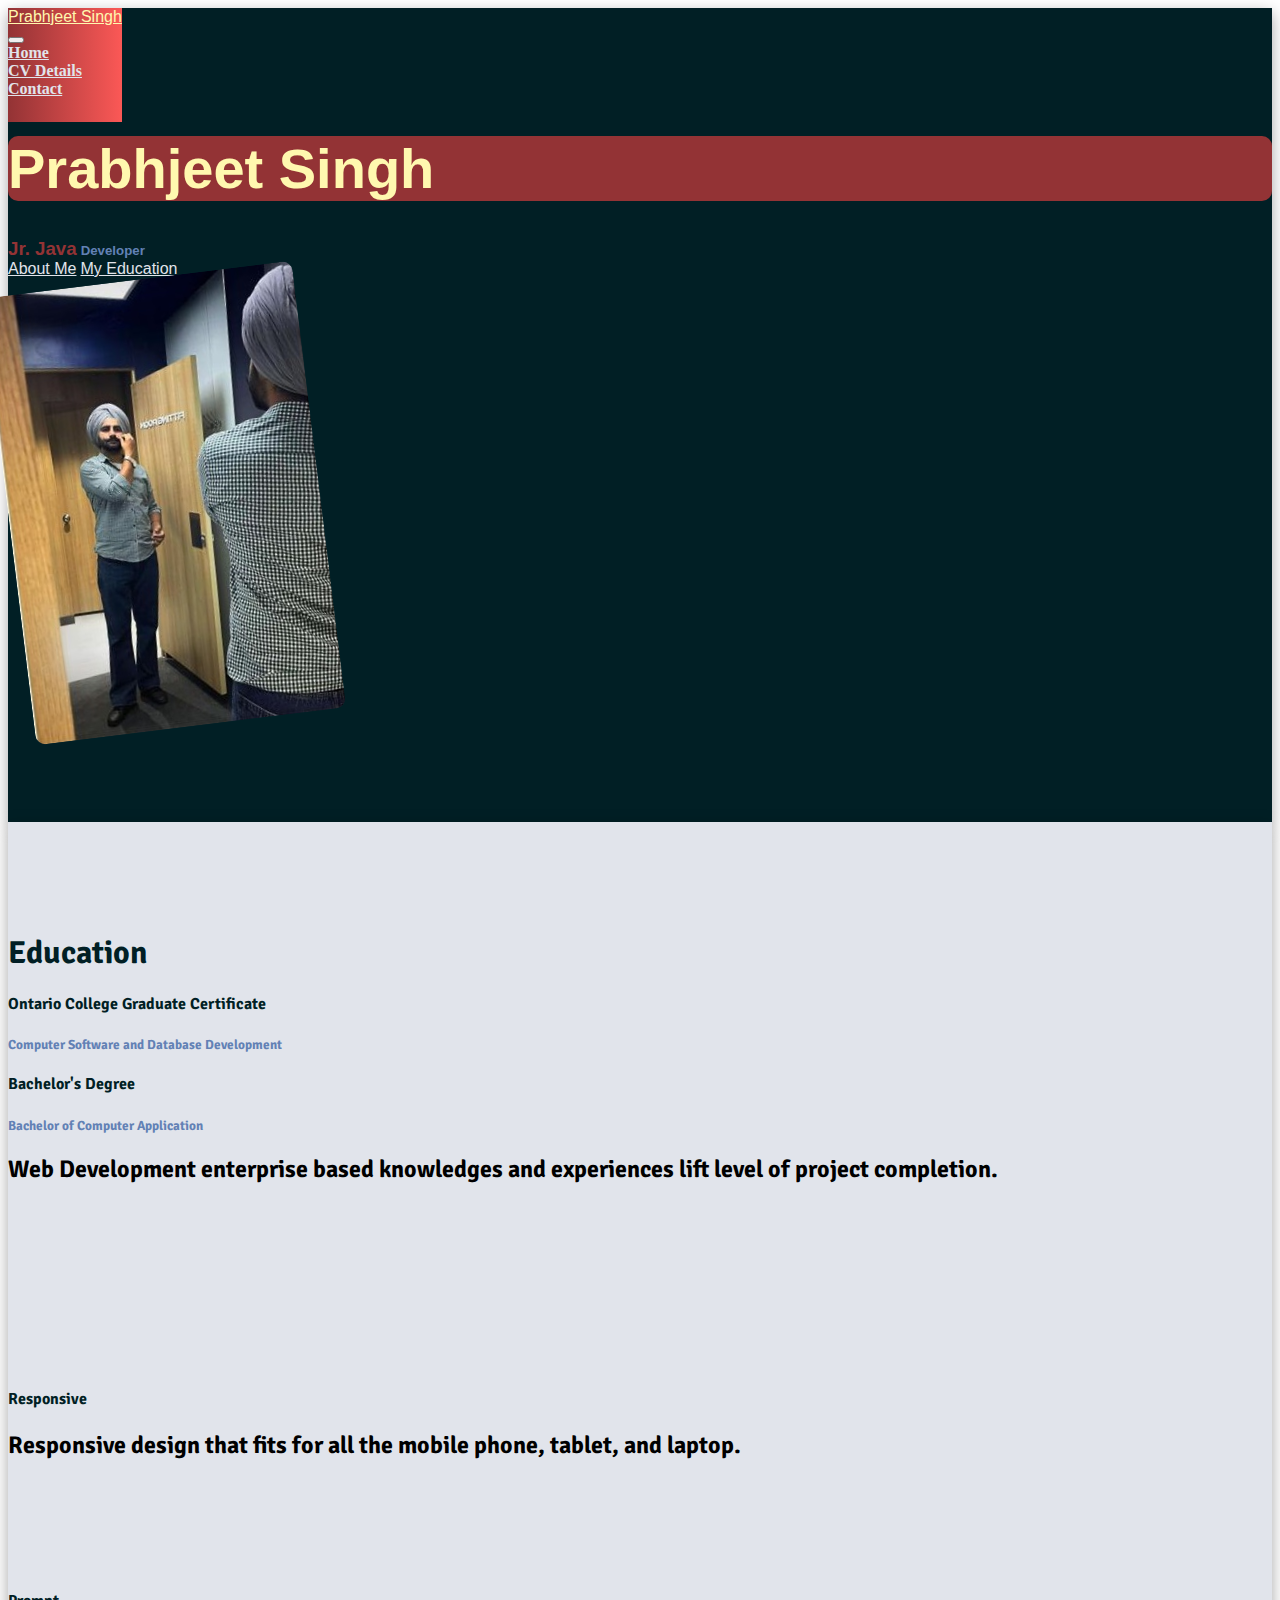
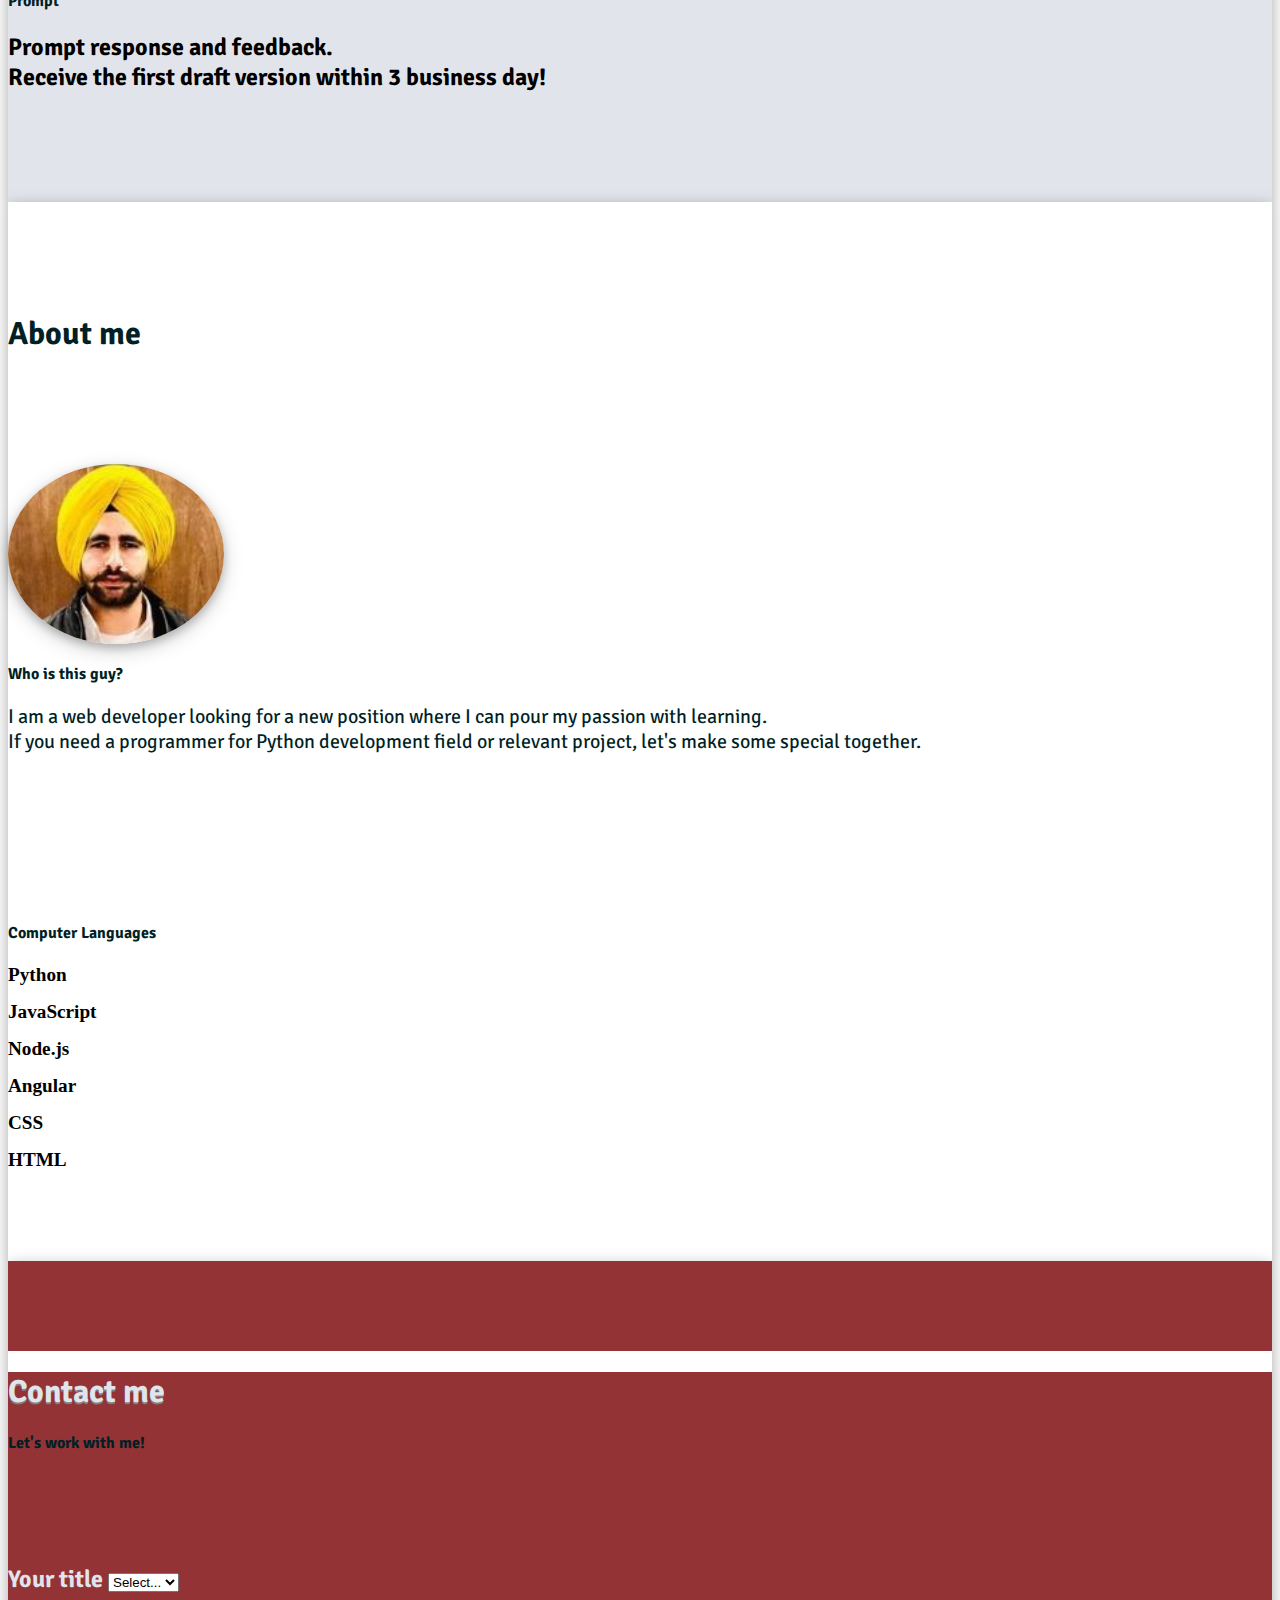
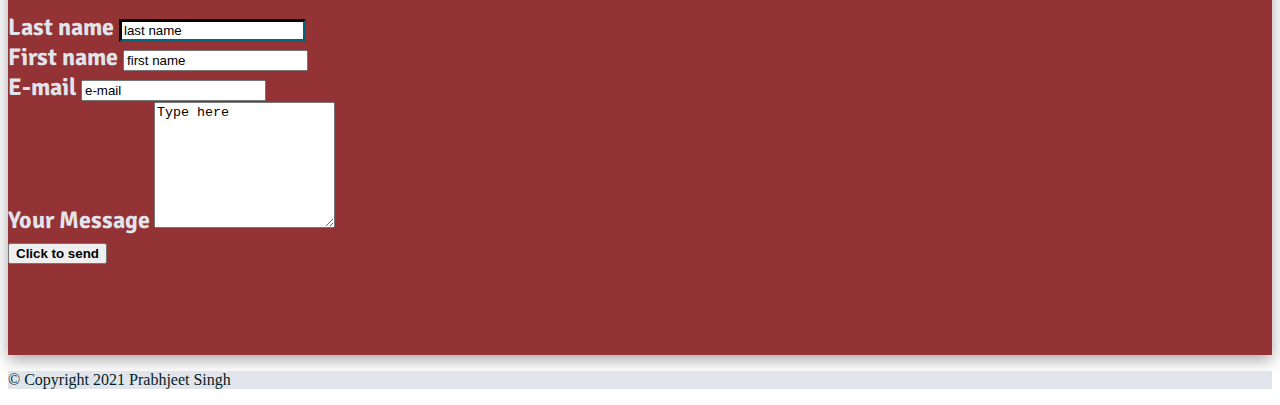
<file: index.html>
<!doctype html>
<html lang="en">

<head>
  <!-- Required meta tags -->
  <meta charset="utf-8">
  <meta name="viewport" content="width=device-width, initial-scale=1, shrink-to-fit=no">

  <!-- Fonts and icons -->
  <link rel="stylesheet" href="https://use.fontawesome.com/releases/v5.15.3/css/all.css"
    integrity="sha384-SZXxX4whJ79/gErwcOYf+zWLeJdY/qpuqC4cAa9rOGUstPomtqpuNWT9wdPEn2fk" crossorigin="anonymous">
  <link rel="preconnect" href="https://fonts.gstatic.com">
  <link href="https://fonts.googleapis.com/css2?family=Signika+Negative:wght@300;700&family=Slackey&display=swap"
    rel="stylesheet">
  <!-- Bootstrap CSS -->
  <link href="https://cdn.jsdelivr.net/npm/bootstrap@5.0.1/dist/css/bootstrap.min.css" rel="stylesheet"
    integrity="sha384-+0n0xVW2eSR5OomGNYDnhzAbDsOXxcvSN1TPprVMTNDbiYZCxYbOOl7+AMvyTG2x" crossorigin="anonymous">
  <link rel="stylesheet" href="https://stackpath.bootstrapcdn.com/bootstrap/4.1.3/css/bootstrap.min.css"
    integrity="sha384-MCw98/SFnGE8fJT3GXwEOngsV7Zt27NXFoaoApmYm81iuXoPkFOJwJ8ERdknLPMO" crossorigin="anonymous">
  <link rel="stylesheet" href="styles.css">
  
  
  <title>Prabhjeet Singh</title>
  
  
</head>

<body>
  <div class="container-fluid topbar">
    <nav class="navbar navbar-expand-lg navbar-dark">
      <div class="row justify-content-center" style="width: 100%;">
        <div class="col align-items-center offset-lg-2">
          <a class="navbar-brand nathan" href="#">Prabhjeet Singh</a>
        </div>
        <div class="col align-self-center text-right">
          <button class="navbar-toggler" type="button" data-toggle="collapse" data-target="#navbarTogglerDemo03"
            aria-controls="navbarTogglerDemo03" aria-expanded="false" aria-label="Toggle navigation">
            <span class="navbar-toggler-icon"></span>
          </button>
          <div class="collapse navbar-collapse" id="navbarTogglerDemo03">
            <a class="navbar-item ml-5" href="#">Home</a><br>
            <a class="navbar-item ml-5" href="EducationAndExperience.html" style="white-space: nowrap;">CV Details</a><br>
            <!-- <a class="navbar-item ml-5" href="portfolio.html">Portfolio</a><br> -->
            <a class="navbar-item ml-5" href="#contact-me">Contact</a><br>
            <a href="https://github.com/prabhuppal12"><i class="fab fa-github ml-5"></i></a>
            <a href="https://www.linkedin.com/in/prabhjeet-singh-6b947627a/"><i class="fab fa-linkedin-in ml-2"></i></a><br>
          </div>
        </div>
      </div>
    </nav>
  </div>


  <div class="customshadow">
    <div class="container-fluid section1">
      <div class="container-fluid empty section1">
      </div>
      <div class="row justify-content-center">
        <div class="col-lg-4 mb-5 mt-5 align-self-center" id="hometitle">
          <div class="textbox">
            <h1 class="bignathan ml-2">Prabhjeet Singh</h1>
          </div>
          <h3 class="webdeveloper inline">Jr. Java</h3>
          <h5 class="ml-2 hello inline">Developer</h5><br>
          <a href="#about-me" class="btn btn-outline-light btn-lg aboutMe-button mr-5" role="button">About Me</a>
          <a href="#features" class="btn btn-outline-light btn-lg myFeatures-button" role="button">My Education</a>
        </div>

        <div class="col-lg-4 mt-5 mb-5 text-center">
          <img src="img/photo.jpg" id="profile" class="ml-5 mr-5">
        </div>
      </div>
      <div class="container-fluid empty section1">
      </div>
    </div>
  </div>


  <div class="customshadow m-2">
    <div class="container-fluid section2">
      <div class="row justify-content-center">
        <div class="container-fluid empty section2">
          <a name="features"></a>
        </div>
        <div class="col-md-5 mb-5 align-self-center text-center" style="margin-bottom: 0!important;">

          <h1 class="features">Education</h1>

        </div>
      </div>
      <!-- <i class="fab fa-python skill-icon mr-5"></i>
        <i class="fas fa-file-code skill-icon mr-5"></i> -->
      <div class="row justify-content-center">
        <div class="col-sm-5 text-center">
          <i class="fas fa-pills mb-3 mt-5 textshadow"></i>
          <h4 class="features">Ontario College Graduate Certificate</h4>
		  <h5 class="degree inline">Computer Software and Database Development</h5>
        </div>
        <div class="col-sm-5 text-center mb-3">
          <i class="fas fa-bacterium mb-3 mt-5 textshadow"></i>
          <h4 class="features">Bachelor's Degree</h4>
          <h5 class="degree inline ">Bachelor of Computer Application</h5>
        </div>
      </div>
      <div class="row">
        <div class="col text-center">
          <h2 class="explain mt-2">Web Development enterprise based knowledges and experiences lift level of project completion.
          </h2>
        </div>
      </div>
      <div class="container-fluid empty section2">
      </div>
      <div class="row justify-content-center">
        <div class="col-sm-5 text-center">
          <i class="fas fa-laptop textshadow"></i><br>
          <i class="fas fa-mobile-alt mt-3 textshadow"></i>
          <i class="fas fa-tablet-alt mb-3 textshadow"></i>
          <h4 class="features">Responsive</h4>
          <h2 class="explain mt-4">Responsive design that fits for all the mobile phone, tablet, and laptop.</h2>
          <div class="container-fluid empty section2">
          </div>
        </div>
        <div class="col-sm-5 text-center">
          <i class="fas fa-bolt mb-3 mt-3 textshadow"></i>
          <h4 class="features">Prompt</h4>
          <h2 class="explain mt-4">Prompt response and feedback.<br> Receive the first draft version within 3 business
            day!</h2>
          <div class="container-fluid empty section2">
          </div>
        </div>
      </div>
    </div>
  </div>


  <div class="customshadow m-2">
    <div class="container-fluid section3">
      <div class="container-fluid empty section3">
        <a name="about-me"></a>
      </div>
      <div class="row">
        <div class="col text-center">

          <h1 class="features">About me</h1>
        </div>
      </div>
      <div class="container-fluid empty section3">
      </div>
      <div class="row justify-content-center">
        <div class="col-md-5 text-center">
          <img src="img/prabh.jpg" id="profile2" class="mb-5 boxshadow">
          <p class="explain self-intro mb-5 text-center">Who is this guy?</p>
          <p class="explain mb-5" style="font-size: 20px;">I am a web developer looking for a new position where I can pour
            my passion with learning.<br>If you need a programmer for Python development field or relevant project, let's make some
            special together.</p>
          <a href="https://github.com/prabhuppal12"><i class="fab fa-github-square"></i></a>
          <a href="https://www.linkedin.com/in/prabhjeet-singh-6b947627a/"><i class="fab fa-linkedin"></i></a>
          <div class="container-fluid empty section3">
          </div>
        </div>
        <div class="col-md-5 text-center">
          <h4 class="features mb-2">Computer Languages</h4>
          <div class="row justify-content-center">
            <div class="col text-center">
              <i class="fab fa-python textshadow-weak"></i>
              <h2 class="c-lang">Python</h2>
            </div>
          </div>
          <div class="row justify-content-center">
            <div class="col text-center">
              <i class="fab fa-js-square textshadow-weak"></i>
              <h2 class="c-lang">JavaScript</h2>
            </div>
            <div class="col text-center">
              <i class="fab fa-node textshadow-weak"></i>
              <h2 class="c-lang">Node.js</h2>
            </div>
          </div>
          <div class="row justify-content-center">
            <div class="col text-center">
              <i class="fab fa-angular textshadow-weak"></i>
              <h2 class="c-lang">Angular</h2>
            </div>
            <div class="col text-center">
              <i class="fab fa-css3-alt textshadow-weak"></i>
              <h2 class="c-lang">CSS</h2>
            </div>
          </div>
          <div class="row justify-content-center">
            <div class="col text-center">
              <i class="fab fa-html5 textshadow-weak"></i>
              <h2 class="c-lang">HTML</h2>
            </div>
            <div class="container-fluid empty section3">
            </div>
          </div>
        </div>
      </div>
    </div>
  </div>

  <div class="customshadow m-2">
    <div class="container-fluid empty section4">
    </div>
    <div class="container-fluid section4">
      <div class="row">
        <div class="col text-center">
          <h1 class="features textshadow-weak" style="color: #E1E4EB;">Contact me</h1>
          <h4 class="features">Let's work with me!</h4>
          <a name="contact-me"></a>
        </div>
      </div>
      <div class="container-fluid empty section4">
      </div>
      <form action="mailto:jeon4972@snu.ac.kr" method="post" enctype="text/plain">
        <div class="row justify-content-center">
          <label for="titles" class="col-md-3 form-group text-md-center text-center">
            Your title
          </label>
          <select id="titles" name="titles" class="form-control col-md-3 col-6 text-left mb-3">
            <option selected>Select...</option>
            <option value="dr">Dr.</option>
            <option value="ms">Ms.</option>
            <option value="mrs">Mrs.</option>
            <option value="mr">Mr.</option>
            <option value="notitle">No title</option>
          </select>
        </div>

        <div class="row justify-content-center">
          <br>
          <label for="first-name" class="col-md-3 form-group text-md-center text-center mb-3">
            Last name
          </label>
          <input type="text" id="last-name" name="last-name" placeholder="Last-name"
            class="form-control col-md-3 col-6 mb-3" value="last name"><br>
        </div>
        <div class="row justify-content-center">
          <label for="first-name" class="col-md-3 form-group text-md-center text-center mb-3">
            First name
          </label>
          <input type="text" id="first-name" name="first-name" placeholder="First-name"
            class="form-control col-md-3 col-6 mb-3" value="first name">
        </div>
        <div class="row justify-content-center">
          <label for="email" class="col-md-3 form-group text-md-center text-center mb-3">
            E-mail
          </label>
          <input type="email" id="email" name="email" placeholder="e-mail" class="form-control col-md-3 col-6 mb-3"
            value="e-mail">
        </div>

        <div class="row justify-content-center">
          <label for="content" class="col-md-3 form-group text-md-center text-center mb-3">Your Message</label>
          <textarea class="form-control col-md-3 col-6 mb-3" name="feedback" id="content" rows="8">Type here</textarea>
        </div>
        <div class="row justify-content-center">
          <label class="col-md-3 form-group text-md-center text-center mb-3"></label>
          <div class="col col-md-3 form-group text-md-right text-center mb-3 pr-0 pl-0">
            <button type="submit" class="btn btn-outline-light btn-lg" style="font-weight: bold;">Click to send</button>
          </div>
        </div>
      </form>
    </div>
    </form>
    <div class="container-fluid empty section4">
    </div>
  </div>
  </div>



  <footer id="footer" class="text-center pt-2 pb-1">
    <p>© Copyright 2021 Prabhjeet Singh</p>
  </footer>

  <!-- Optional JavaScript -->
  <!-- jQuery first, then Popper.js, then Bootstrap JS -->
  <script src="https://code.jquery.com/jquery-3.3.1.slim.min.js"
    integrity="sha384-q8i/X+965DzO0rT7abK41JStQIAqVgRVzpbzo5smXKp4YfRvH+8abtTE1Pi6jizo"
    crossorigin="anonymous"></script>
  <script src="https://cdnjs.cloudflare.com/ajax/libs/popper.js/1.14.3/umd/popper.min.js"
    integrity="sha384-ZMP7rVo3mIykV+2+9J3UJ46jBk0WLaUAdn689aCwoqbBJiSnjAK/l8WvCWPIPm49"
    crossorigin="anonymous"></script>
  <script src="https://stackpath.bootstrapcdn.com/bootstrap/4.1.3/js/bootstrap.min.js"
    integrity="sha384-ChfqqxuZUCnJSK3+MXmPNIyE6ZbWh2IMqE241rYiqJxyMiZ6OW/JmZQ5stwEULTy"
    crossorigin="anonymous"></script>
  <script src="https://cdn.jsdelivr.net/npm/bootstrap@5.0.1/dist/js/bootstrap.bundle.min.js"
    integrity="sha384-gtEjrD/SeCtmISkJkNUaaKMoLD0//ElJ19smozuHV6z3Iehds+3Ulb9Bn9Plx0x4"
    crossorigin="anonymous"></script>
  <script src="https://cdn.jsdelivr.net/npm/@popperjs/core@2.9.2/dist/umd/popper.min.js"
    integrity="sha384-IQsoLXl5PILFhosVNubq5LC7Qb9DXgDA9i+tQ8Zj3iwWAwPtgFTxbJ8NT4GN1R8p"
    crossorigin="anonymous"></script>
  <script src="https://cdn.jsdelivr.net/npm/bootstrap@5.0.1/dist/js/bootstrap.min.js"
    integrity="sha384-Atwg2Pkwv9vp0ygtn1JAojH0nYbwNJLPhwyoVbhoPwBhjQPR5VtM2+xf0Uwh9KtT"
    crossorigin="anonymous"></script>
</body>

</html>
</file>
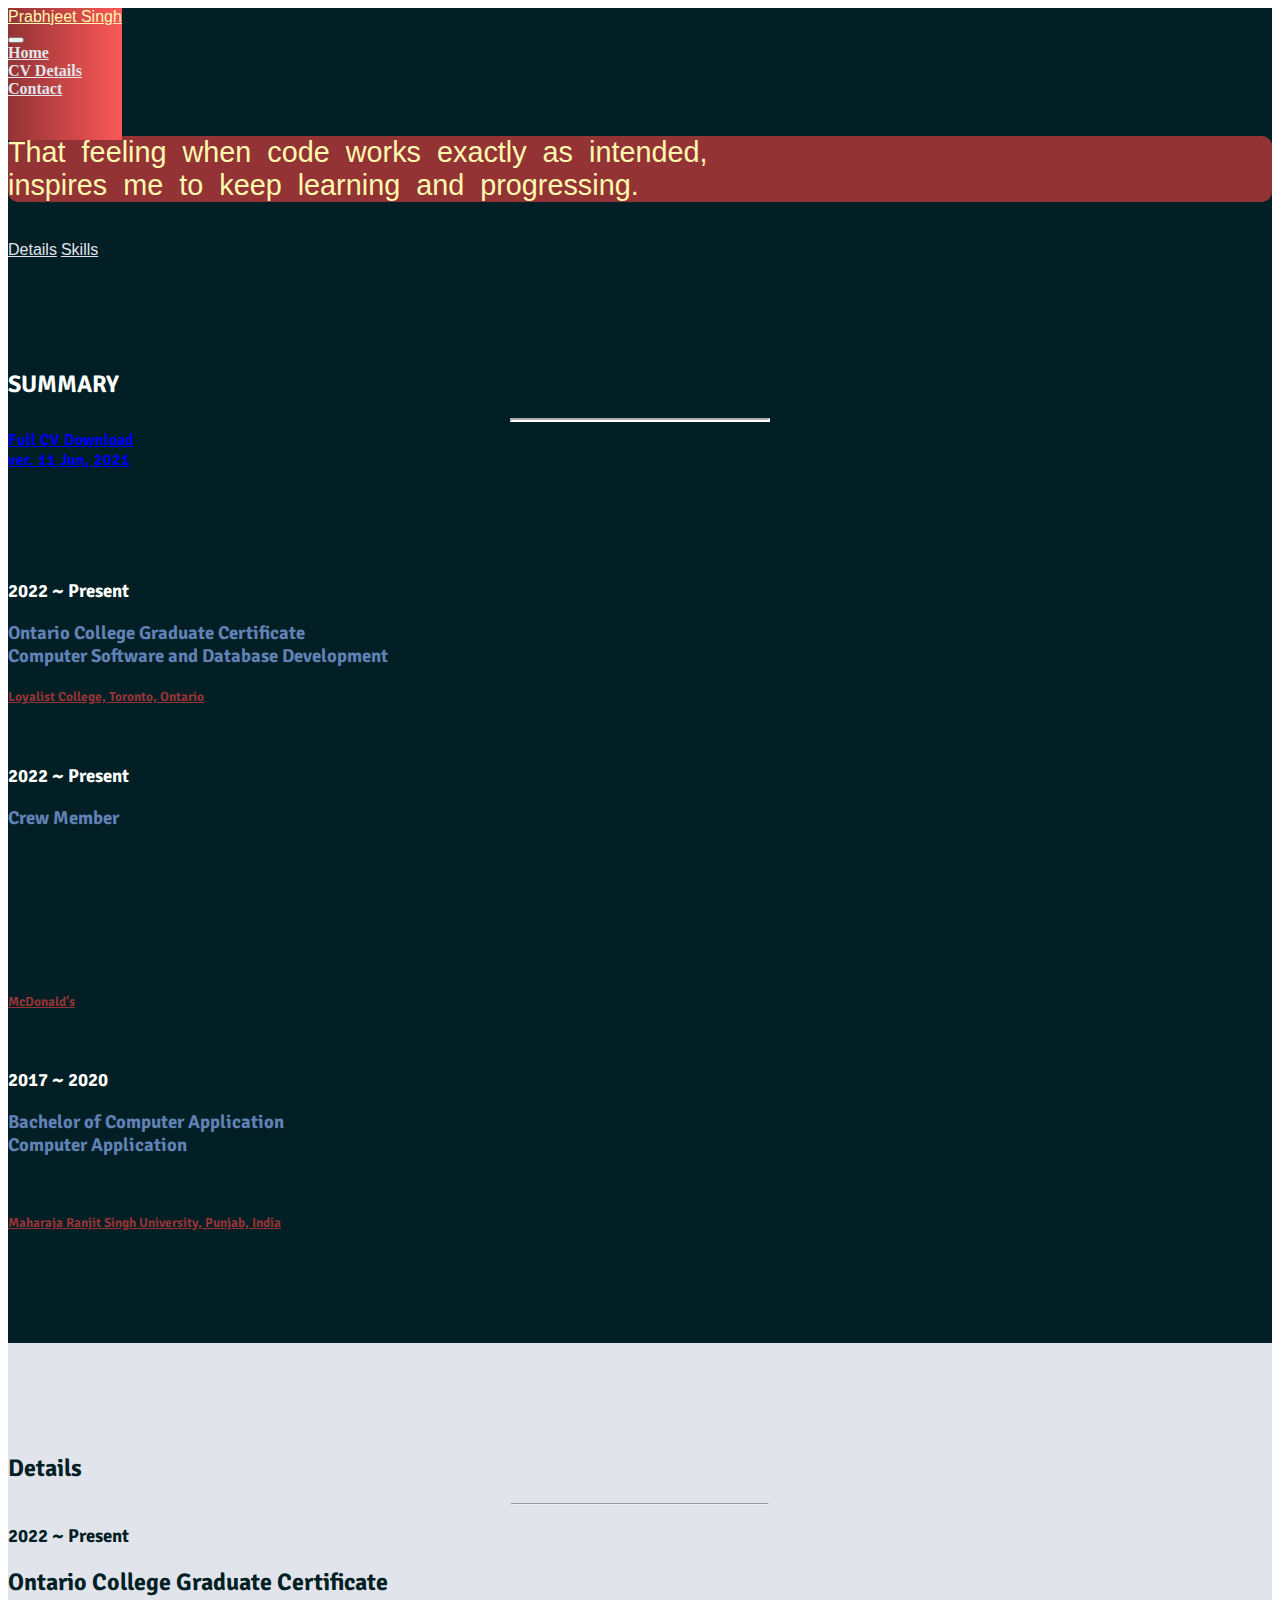
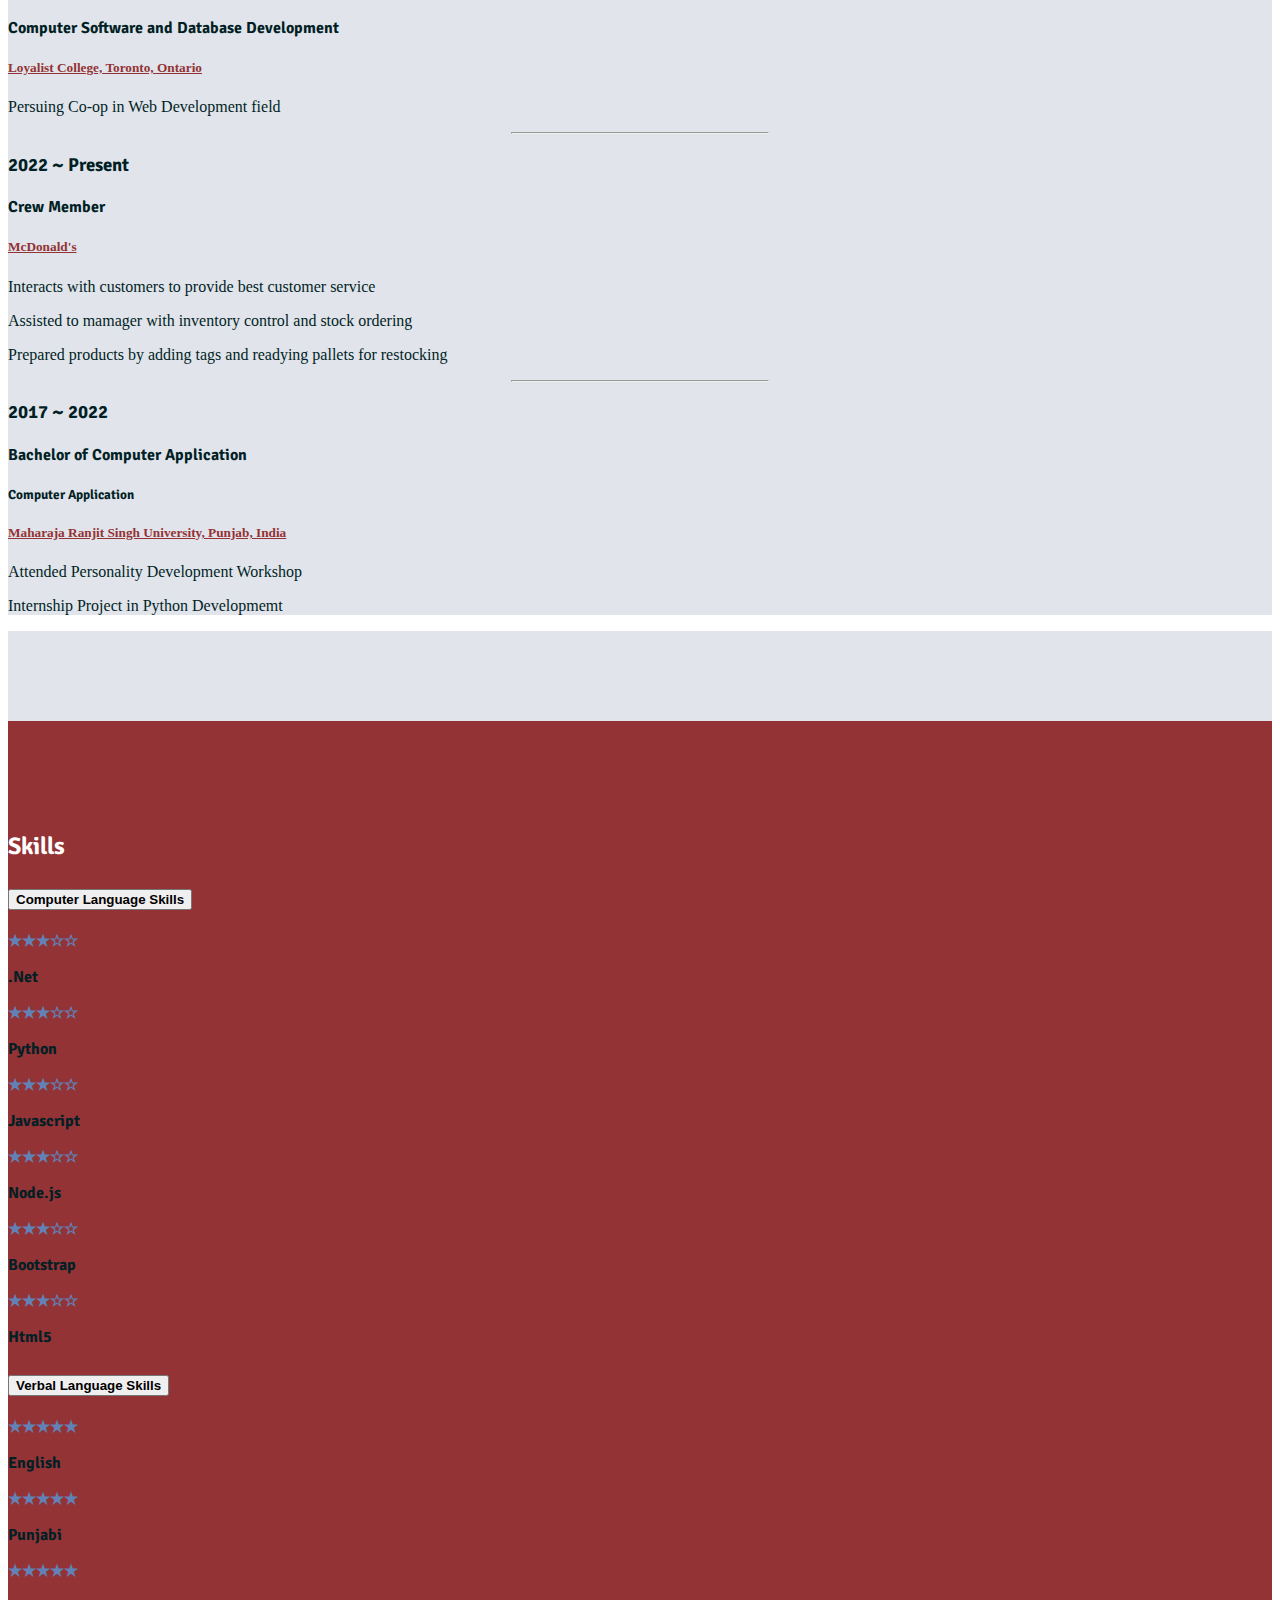
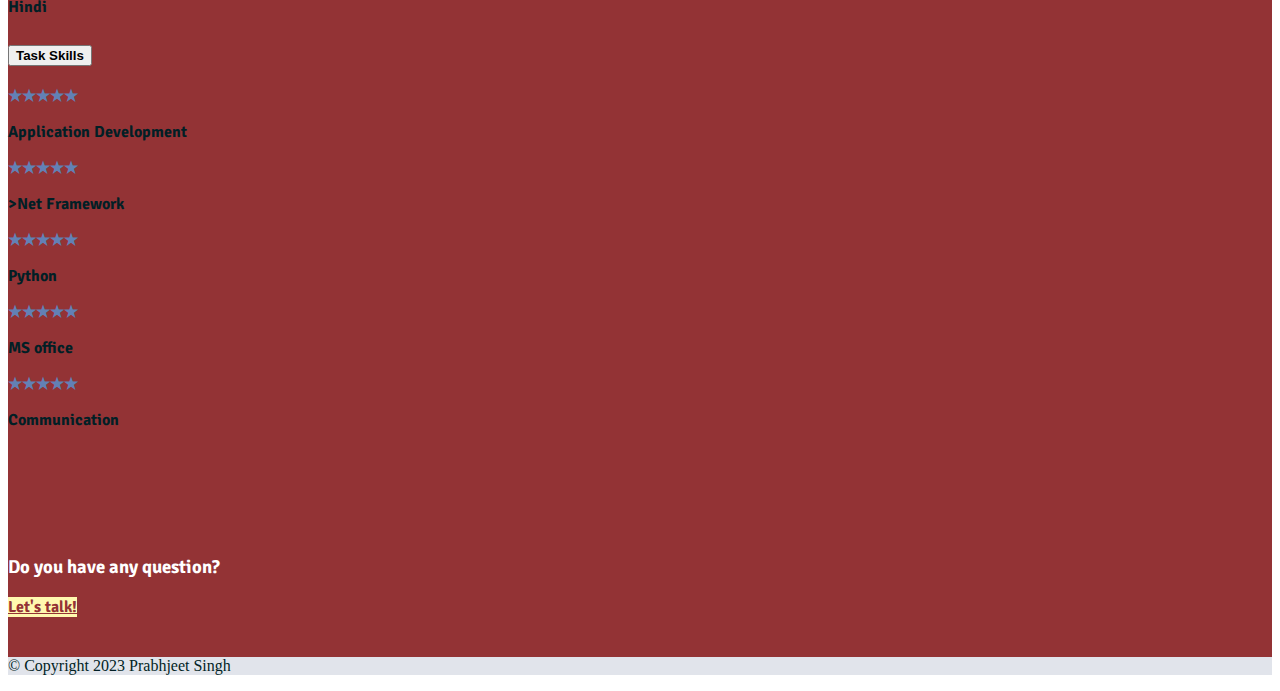
<file: EducationAndExperience.html>
<!doctype html>
<html lang="en">

<head>
  <!-- Required meta tags -->
  <meta charset="utf-8">
  <meta name="viewport" content="width=device-width, initial-scale=1, shrink-to-fit=no">

  <!-- Fonts and icons -->
  <link rel="stylesheet" href="https://use.fontawesome.com/releases/v5.15.3/css/all.css"
    integrity="sha384-SZXxX4whJ79/gErwcOYf+zWLeJdY/qpuqC4cAa9rOGUstPomtqpuNWT9wdPEn2fk" crossorigin="anonymous">
  <link rel="preconnect" href="https://fonts.gstatic.com">
  <link href="https://fonts.googleapis.com/css2?family=Signika+Negative:wght@300;700&family=Slackey&display=swap"
    rel="stylesheet">
  <!-- Bootstrap CSS -->
  <link href="https://cdn.jsdelivr.net/npm/bootstrap@5.0.1/dist/css/bootstrap.min.css" rel="stylesheet"
    integrity="sha384-+0n0xVW2eSR5OomGNYDnhzAbDsOXxcvSN1TPprVMTNDbiYZCxYbOOl7+AMvyTG2x" crossorigin="anonymous">
  <link rel="stylesheet" href="https://stackpath.bootstrapcdn.com/bootstrap/4.1.3/css/bootstrap.min.css"
    integrity="sha384-MCw98/SFnGE8fJT3GXwEOngsV7Zt27NXFoaoApmYm81iuXoPkFOJwJ8ERdknLPMO" crossorigin="anonymous">
  <link rel="stylesheet" href="styles.css">


  <title>Education Detail</title>
</head>

<body>
  <div class="container-fluid topbar">
    <nav class="navbar navbar-expand-lg navbar-dark">
      <div class="row justify-content-center" style="width: 100%;">
        <div class="col align-items-center offset-lg-2">
          <a class="navbar-brand nathan" href="index.html">Prabhjeet Singh</a>
        </div>
        <div class="col align-self-center text-right">
          <button class="navbar-toggler" type="button" data-toggle="collapse" data-target="#navbarTogglerDemo03"
            aria-controls="navbarTogglerDemo03" aria-expanded="false" aria-label="Toggle navigation">
            <span class="navbar-toggler-icon"></span>
          </button>
          <div class="collapse navbar-collapse" id="navbarTogglerDemo03">
            <a class="navbar-item ml-5" href="index.html">Home</a><br>
            <a class="navbar-item ml-5" href="#">CV Details</a><br>
          <!--   <a class="navbar-item ml-5" href="portfolio.html">Portfolio</a><br> -->
            <a class="navbar-item ml-5" href="index.html#contact-me">Contact</a><br>
            <a href="https://github.com/prabhuppal12"><i class="fab fa-github ml-5"></i></a>
            <a href="https://www.linkedin.com/in/prabhjeet-singh-6b947627a/"><i class="fab fa-linkedin-in ml-2"></i></a><br><br>
			
          </div>
        </div>
      </div>
    </nav>
  </div>

  <div class="section1">
    <div class="container-fluid empty section1">
    </div>
    <div class="row justify-content-center m-0">
      <div class="col-md-9 text-center">
        <div class="cvTextbox">
          <h4 class="cvTop pt-5 pb-5 mr-2 ml-2 mt-5">That feeling when code works exactly as
            intended,<br>inspires me to keep learning and progressing.
          </h4>
        </div>
        <a href="#details" class="btn btn-outline-light btn-lg aboutMe-button mr-5" role="button">Details</a>
        <a href="#skills" class="btn btn-outline-light btn-lg myFeatures-button" role="button">Skills</a>
      </div>
      <div class="container-fluid empty section1">
      </div>
    </div>

    <div class="row justify-content-center m-0">
      <div class="col-md-6 text-center">
        <h2 class="degree mb-0" style="color: white;">SUMMARY</h2>
        <hr class="detailPage_hr mb-5" style="border-color: white; border-width: 2px;">
        <a href="img/PrabhCV.pdf" download target="_blank" class="btn btn-outline-light btn-lg btn-cv"
          role="button">
          <div class="row align-items-center">
            <div class="col">
              <i class="fas fa-download text-center"></i>
            </div>
            <div class="col">
              <div class="row">
                <div class="col">
                  Full CV Download
                </div>
              </div>
              <div class="row">
                <div class="col">
                  ver. 11 Jun, 2021
                </div>
              </div>
            </div>
          </div>
        </a>
      </div>
    </div>
    <div class="container-fluid empty section1">
    </div>
    <div class="row justify-content-center m-0">
      
      <div class="col-lg-3 text-center">
        <div class="card bg-transparent carddesign mb-5">
          <div class="card-header features bg-transparent">
            <h3 class="features mb-4 mt-3" style="color: white;">2022 ~ Present</h3>
            <i class="fas fa-graduation-cap"></i>
          </div>
          <div class="card-body">
            <h3 class="degree">Ontario College Graduate Certificate
			<br>Computer Software and Database Development</h3>
            <h5 class="degree"><a href="https://loyalistcollege.com/international/welcome-to-loyalist-college-in-toronto/" class="referencePage"> Loyalist College, Toronto, Ontario</a></h5>
            <br>
          </div>
        </div>
      </div>
	  
      <div class="col-lg-3 text-center">
        <div class="card bg-transparent carddesign mb-5">
          <div class="card-header features bg-transparent">
            <h3 class="features mb-4 mt-3" style="color: white;">2022 ~ Present</h3>
            <i class="fas fa-user-tie"></i>
          </div>
          <div class="card-body">
            <h3 class="degree">Crew Member<br>  </h3><br><br><br><br><br><br>	
            <h5 class=" degree"><br><a href="https://www.mcdonalds.com/ca/en-ca.html"
                class="referencePage">McDonald's</a></h5><br>
          </div>
        </div>
      </div>
	  
	  
	  <div class="col-lg-3 text-center">
        <div class="card bg-transparent carddesign mb-5">
          <div class="card-header features bg-transparent">
            <h3 class="features mb-4 mt-3" style="color: white;">2017 ~ 2020</h3>
            <i class="fas fa-graduation-cap"></i>
          </div>
          <div class="card-body">
            <h3 class="degree">Bachelor of Computer Application 
			<br>Computer Application </h3><br>
            <h5 class="degree"><a href="https://lkc.ac.in/" class="referencePage"> Maharaja Ranjit Singh University, Punjab, India</a></h5>
            
          </div>
        </div>
      </div>
	  
    </div>
    <div class="container-fluid empty section1">
    </div>
  </div>

  <div class="section2">
    <div class="container-fluid empty section2">
      <a name="details"></a>
    </div>
    <div class="row justify-content-center m-0">
      <div class="col-lg-7 text-center">
        <h2 class="features">Details</h2>
        
          <hr class="detailPage_hr">
        <h3 class="features mb-5">2022 ~ Present</h3>
        <h2 class="features">Ontario College Graduate Certificate </h2>
		<h4 class="features">Computer Software and Database Development </h4>
		    <h5 class="mb-4"><a href="https://loyalistcollege.com/international/welcome-to-loyalist-college-in-toronto/" class="referencePage">
			Loyalist College, Toronto, Ontario</a></h5>
		  <p class="mb-1">Persuing Co-op in Web Development field </p>
      </div>
    </div>
	
	
	    <div class="row justify-content-center m-0">
      <div class="col-lg-7 text-center">
        <hr class="detailPage_hr">
        <h3 class="features mb-5">2022 ~ Present</h3>
        <h4 class="features">Crew Member</h4>
		   <h5 class="mb-4"><a href="https://www.mcdonalds.com/ca/en-ca.html" class="referencePage"> McDonald's</a></h5>
          <p class="mb-1">Interacts with customers to provide best customer service</p>
          <p class="mb-1">Assisted to mamager with inventory control and stock ordering<p>
		  <p class="mb-1">Prepared products by adding tags and readying pallets for restocking<p>
      </div>
    </div>
	
	
 <div class="row justify-content-center m-0">
      <div class="col-lg-7 text-center">
			<hr class="detailPage_hr">
        <h3 class="features mb-5">2017 ~ 2022</h3>
        <h4 class="features">Bachelor of Computer Application </h4>
        <h5 class="features">Computer Application</h4>
          <h5 class="mb-4"><a href="https://mrsptu.ac.in/" class="referencePage"> Maharaja Ranjit Singh University, Punjab, India</a></h5>
          <p class="mb-1">Attended Personality Development Workshop</p>
          <p class="mb-1">Internship Project in Python Developmemt</p>
			
      </div>
    </div>



   
    
    </div>
    <div class="container-fluid empty section2">
    </div>
  </div>






  <div class="section5">
    <div class="container-fluid empty section5">
      <a name="skills"></a>
    </div>
    <h2 class="text-center features" style="color: white;">Skills</h2>
    <div class="row justify-content-center mr-0 ml-0 mt-5">
      <div class="col col-sm-7 col-md-6 col-lg-4 text-center pr-0 pl-0 mr-3 ml-3"> 
        <div class="accordion accordion-flush" id="accordionFlushExample">
          <div class="accordion-item">
            <h2 class="accordion-header features" id="flush-headingOne">
              <button class="accordion-button collapsed" type="button" data-bs-toggle="collapse"
                data-bs-target="#flush-collapseOne" aria-expanded="false" aria-controls="flush-collapseOne">
                <strong>Computer Language Skills</strong>
              </button>
            </h2>
            <div id="flush-collapseOne" class="accordion-collapse collapse" aria-labelledby="flush-headingOne"
              data-bs-parent="#accordionFlushExample">
              <div class="accordion-body">
                <p class="stars">★★★☆☆</p>
                <p class="features mb-3">.Net</p>
                <p class="stars">★★★☆☆</p>
                <p class="features mb-3">Python</p>
				<p class="stars">★★★☆☆</p>
				<p class="features mb-3">Javascript</p>
                <p class="stars">★★★☆☆</p>
                <p class="features mb-0">Node.js</p>
                <p class="stars">★★★☆☆</p>
                <p class="features mb-3">Bootstrap</p>
                <p class="stars">★★★☆☆</p>
                <p class="features mb-3">Html5</p>
                
                
              </div>
            </div>
            <div class="accordion-item">
              <h2 class="accordion-header features" id="flush-headingTwo">
                <button class="accordion-button collapsed" type="button" data-bs-toggle="collapse"
                  data-bs-target="#flush-collapseTwo" aria-expanded="false" aria-controls="flush-collapseTwo">
                  <strong>Verbal Language Skills</strong>
                </button>
              </h2>
              <div id="flush-collapseTwo" class="accordion-collapse collapse" aria-labelledby="flush-headingTwo"
                data-bs-parent="#accordionFlushExample">
                <div class="accordion-body">
                  <p class="stars">★★★★★</p>
                  <p class="features mb-3">English</p>
                  <p class="stars">★★★★★</p>
                  <p class="features mb-3">Punjabi</p>
                  <p class="stars">★★★★★</p>
                  <p class="features mb-3">Hindi</p>
                
                  
                </div>
              </div>
            </div>
            <div class="accordion-item">
              <h2 class="accordion-header features" id="flush-headingThree">
                <button class="accordion-button collapsed" type="button" data-bs-toggle="collapse"
                  data-bs-target="#flush-collapseThree" aria-expanded="false" aria-controls="flush-collapseThree">
                  <strong>Task Skills</strong>
                </button>
              </h2>
              <div id="flush-collapseThree" class="accordion-collapse collapse" aria-labelledby="flush-headingThree"
                data-bs-parent="#accordionFlushExample">
                <div class="accordion-body">
                  <p class="stars">★★★★★</p>
                  <p class="features mb-3">Application Development</p>
                  <p class="stars">★★★★★</p>
                  <p class="features mb-3">>Net Framework</p>
                  <p class="stars">★★★★★</p>
                  <p class="features mb-3">Python</p>
                  <p class="stars">★★★★★</p>
                  <p class="features mb-3">MS office</p>
                  <p class="stars">★★★★★</p>
                  <p class="features mb-0">Communication</p>
                </div>
              </div>
            </div>
          </div>
        </div>
      </div>
      <div class="row justify-content-center">
        <div class="col col-md-6 text-center">
          <div class="container-fluid empty section5">
            <a name="skills"></a>
          </div>
          <h3 class="features" style="color:white;">Do you have any question? </h3>
          <a href="index.html#contact-me" class="btn btn-dark btn-lg btn-letstalk mb-5" role="button">Let's talk!</a>
        </div>
      </div>
      <div class="row justify-content-center">
        <div class="col-md-6 text-center">
          <a href="https://github.com/prabhuppal12"><i class="fab fa-github " style="color: #e1e4eb;"></i></a>
          <a href="https://www.linkedin.com/in/prabhjeet-singh-6b947627a/"><i class="fab fa-linkedin-in ml-2 mb-5" style="color: #e1e4eb;"></i></a>
        </div>
      </div>
    </div>

    <footer id="footer" class="text-center pt-2 pb-1">
      <p>© Copyright 2023 Prabhjeet Singh </p>
    </footer>

    <!-- Optional JavaScript -->
    <!-- jQuery first, then Popper.js, then Bootstrap JS -->
    <script src="https://code.jquery.com/jquery-3.3.1.slim.min.js"
      integrity="sha384-q8i/X+965DzO0rT7abK41JStQIAqVgRVzpbzo5smXKp4YfRvH+8abtTE1Pi6jizo"
      crossorigin="anonymous"></script>
    <script src="https://cdnjs.cloudflare.com/ajax/libs/popper.js/1.14.3/umd/popper.min.js"
      integrity="sha384-ZMP7rVo3mIykV+2+9J3UJ46jBk0WLaUAdn689aCwoqbBJiSnjAK/l8WvCWPIPm49"
      crossorigin="anonymous"></script>
    <script src="https://stackpath.bootstrapcdn.com/bootstrap/4.1.3/js/bootstrap.min.js"
      integrity="sha384-ChfqqxuZUCnJSK3+MXmPNIyE6ZbWh2IMqE241rYiqJxyMiZ6OW/JmZQ5stwEULTy"
      crossorigin="anonymous"></script>
    <script src="https://cdn.jsdelivr.net/npm/bootstrap@5.0.1/dist/js/bootstrap.bundle.min.js"
      integrity="sha384-gtEjrD/SeCtmISkJkNUaaKMoLD0//ElJ19smozuHV6z3Iehds+3Ulb9Bn9Plx0x4"
      crossorigin="anonymous"></script>
    <script src="https://cdn.jsdelivr.net/npm/@popperjs/core@2.9.2/dist/umd/popper.min.js"
      integrity="sha384-IQsoLXl5PILFhosVNubq5LC7Qb9DXgDA9i+tQ8Zj3iwWAwPtgFTxbJ8NT4GN1R8p"
      crossorigin="anonymous"></script>
    <script src="https://cdn.jsdelivr.net/npm/bootstrap@5.0.1/dist/js/bootstrap.min.js"
      integrity="sha384-Atwg2Pkwv9vp0ygtn1JAojH0nYbwNJLPhwyoVbhoPwBhjQPR5VtM2+xf0Uwh9KtT"
      crossorigin="anonymous"></script>
</body>

</html>
</file>
<file: styles.css>
p {
  color: #011f25;
}
.topbar {
  background-image: linear-gradient(to right, #933335, #fb5856); position: absolute; z-index: 3; position: fixed;
}
.nathan {
  font-family: "Slackey", cursive, sans-serif;
  color: #fff8af !important;
}

.navbar-item {
  color: #e1e4eb;
  font-weight: bold;
}
.navbar-item:hover {
  font-size: 110%;
  font-weight: bolder;
  color: white !important;
  text-decoration: none;
}
.navbar-item:visited {
  color: #e1e4eb;
  text-decoration: none;
}

.empty {
  height: 10vh;
}

.customshadow {box-shadow: rgba(0, 0, 0, 0.35) 0px 5px 15px;}




.section1 {
  background-color: #011f25;
}
.hello {
  color: #6281b5;
  font-family: "Slackey", cursive, sans-serif;
}
.webdeveloper {
  color: #933335;
  font-family: "Slackey", cursive, sans-serif;
}
.inline {
  display: inline;
}


@media (max-width: 992px) {
  #hometitle {text-align: center!important;}
}
@media (max-width: 434px) {
  #hometitle {text-align: left!important;}
}


#profile {
  height: 50vh;
  -webkit-transform: rotate(-7deg);
  -moz-transform: rotate(-7deg);
  -ms-transform: rotate(-7deg);
  -o-transform: rotate(-7deg);
  transform: rotate(-7deg);
  border-radius: 10px;
}

#profile:hover {
  position: static;
  transform: rotate(0) !important;
  margin: 0 !important;
}

@media (max-width: 992px) {
  #profile {
    position: static;
    transform: rotate(0) !important;
    margin: 0 !important;
    height: auto;
    width: 50vw;
  }

  @media (max-width: 434px) {
    #profile {position: static;
      transform: rotate(0) !important;
      margin: 0 !important;
      height: auto;
      width: 80vw;}
  }



  .left-align {
    justify-content: start !important;
  }
}

.bignathan {
  font-family: "Slackey", cursive, sans-serif;
  color: #fff8af;
  font-size: 3.5rem;
}

.textbox {
  background-color: #933335;
  border-radius: 10px;
  animation-duration: 2s;
  animation-name: slidein;
}
@keyframes slidein {
  from {
    margin-left: -100%;
    width: 100%;
  }

  to {
    margin-right: 0%;
    width: 100%;
  }
}

.aboutMe-button,
.myFeatures-button {
  margin-top: 40px;
  font-family: "Slackey", cursive, sans-serif;
  font-weight: lighter !important;
  color: #e1e4eb;
}

.boxshadow {
  box-shadow: 0 4px 8px 0 rgba(0, 0, 0, 0.2), 0 6px 20px 0 rgba(0, 0, 0, 0.19);
}
.textshadow {
  text-shadow: 0px 5px grey;
}
.textshadow-weak {
  text-shadow: 0px 2px grey;
}
.section2 {
  background-color: #e1e4eb;
}
.features {
  color: #011f25;
  font-family: "Signika Negative", sans-serif;
  font-weight: bolder;
}
.fa-pills,
.fa-bacterium,
.fa-bolt {
  color: #933335;
  font-size: 8rem;
  margin-top: 0;
}
.degree {
  font-family: "Signika Negative", sans-serif;
  color: #6281b5;
  font-weight: bold;
}
.skill-icon {
  color: white;
  font-size: 4rem;
}
.explain {
  font-family: "Signika Negative", sans-serif;
}
.fa-tablet-alt,
.fa-mobile-alt,
.fa-laptop {
  color: #933335;
  font-size: 4rem;
  margin-top: 0;
}

.section3 {
  background-color: white;
}
#profile2 {
  border-radius: 100%;
  height: 20vh;
}
.self-intro {
  font-weight: bold;
}
.fa-github-square,
.fa-linkedin {
  color: #828eb0;
  font-size: 2rem;
  margin-left: 10px;
  margin-right: 10px;
}
.fa-github-square:hover,
.fa-linkedin:hover {
  font-size: 2.5rem;
}
.fa-python,
.fa-js-square,
.fa-angular,
.fa-css3-alt,
.fa-html5,
.fa-node {
  color: #2b4557;
  font-size: 3.5rem;
  margin-top: 25px;
}
.c-lang {
  font-size: 1.2rem;
  margin-top: 15px;
  margin-bottom: 0;
}

.section4 {
  background-color: #933335;
}
.form-group {
  font-size: 1.5rem;
  font-family: "Signika Negative", sans-serif;
  font-weight: bold;
  color: #e1e4eb;
}

select:hover {
  border-color: #011f25;
  border-width: 3px;
}
#last-name,
#first-name:hover {
  border-color: #011f25;
  border-width: 3px;
}

#footer {
  background-color: #e1e4eb;
  margin-bottom: 0;
  padding-bottom: 0;
}

.cvTextbox {
  background-color: #933335;
  border-radius: 10px;
}

.cvTop {
  font-family: "Slackey", cursive, sans-serif;
  color: #fff8af;
  font-size: 1.8rem;
  word-spacing: 8px;
  font-weight: 500;
}

.fa-github, .fa-linkedin-in {
  color: #011f25;
  font-size: 1.3rem;
  margin-left: 10px;
  margin-right: 10px;
}

.fa-github:hover, .fa-linkedin-in:hover{font-size: 1.6rem;}

.referencePage {color: #933335;}
.referencePage:hover{color: #AE3C3F; font-size: 101%;}
.carddesign {border-color: white; border-width: 3px;}


.btn-cv {font-family: "Signika Negative", sans-serif; font-weight: bold;}

.card-header{border-width: 0;}

.fa-user-tie, .fa-graduation-cap {color: #e1e4eb;
  font-size: 3.5rem;}

@media (max-width: 992px) {
  .card {width: 50vw; margin-left: auto; margin-right: auto;}
}

.detailPage_hr {margin-left: auto; margin-right: auto; width: 20vw;}

.section5 {
  background-color: #933335;
}

.btn-thesis {font-family: "Signika Negative", sans-serif; font-weight: bold; background-color: #933335!important; border-color: #933335!important;}
.btn-thesis:hover {background-color: white!important; color: #933335; border-width: 2px;}

.stars {color:#6281b5; font-family: "Signika Negative", sans-serif;
  font-weight: bolder; margin-bottom: 0;}

.fa-tools {font-size: 10rem; color: #fff8af;}
.btn-letstalk {font-family: "Signika Negative", sans-serif; font-weight: bold; background-color: #fff8af; border-color: #fff8af; color: #933335;}
/* font-family: 'Faster One', cursive , sans-serif; */

@media (max-width: 625px) {
  #footer {font-size: x-small;}
}
</file>
